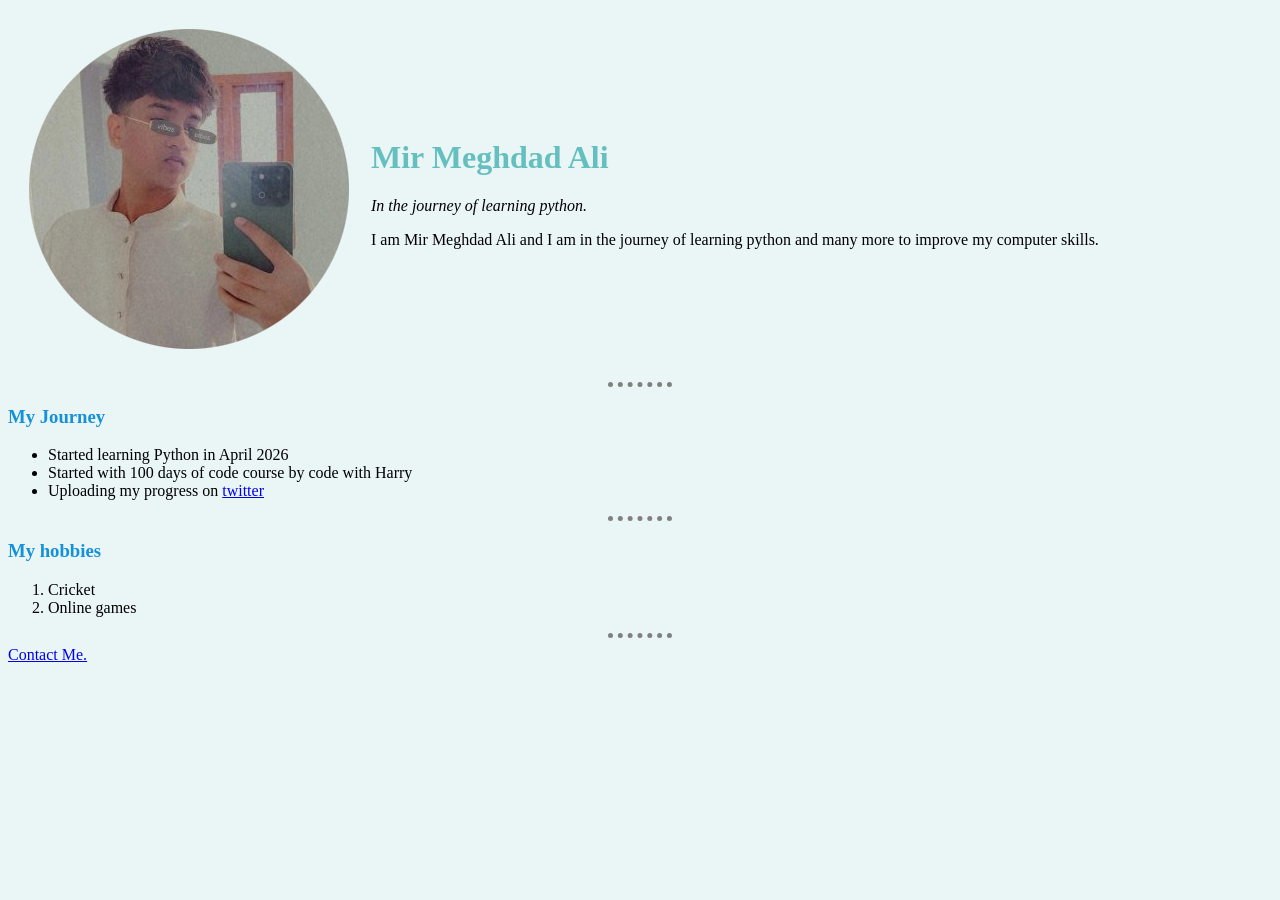
<file: index.html>
<!DOCTYPE html>
<html>
  <head>
    <meta charset="UTF-8">
    <title>Ali's Personal Site</title>
    <link rel="stylesheet" href="style.css">
    <link rel="icon" href="favicon.ico">

  </head>
  <body>
    <table cellspacing  = "20">
      <td> <img src = "meghdad.png" alt = "Profile picture of Meghdad"> </td>
      <td> <h1> Mir Meghdad Ali</h1>
    <p><em>In the journey of learning python.</em></p>
    <p> I am Mir Meghdad Ali and I am in 
        the journey of learning python and many more to improve my computer skills.</p> </td>
    </table>
    
    <hr>
    
    <h3> My Journey </h3>
    <ul>
      <li>Started learning Python in April 2026 </li>
      <li>Started with 100 days of code course by code with Harry</li>
      <li>Uploading my progress on <a href = "https://x.com/Meghdad2008">twitter</a></li>
    </ul>
    <hr>
    <h3> My hobbies </h3>
    <ol>
      <li>Cricket</li>
      <li>Online games</li>
    </ol>
    <hr>
    <a href="contact-me.html">Contact Me.</a>
 </body>
</html>
</file>
<file: style.css>
body {
    background-color: #EAF6F6;
}
h1 {
    color: #66BFBF;
}
h3 {
    color: #1591DC;
}

hr {
    border-style: none;
    border-top: dotted;
    border-color: grey;
    border-width: 5px;
    width: 5%;
}
</file>
